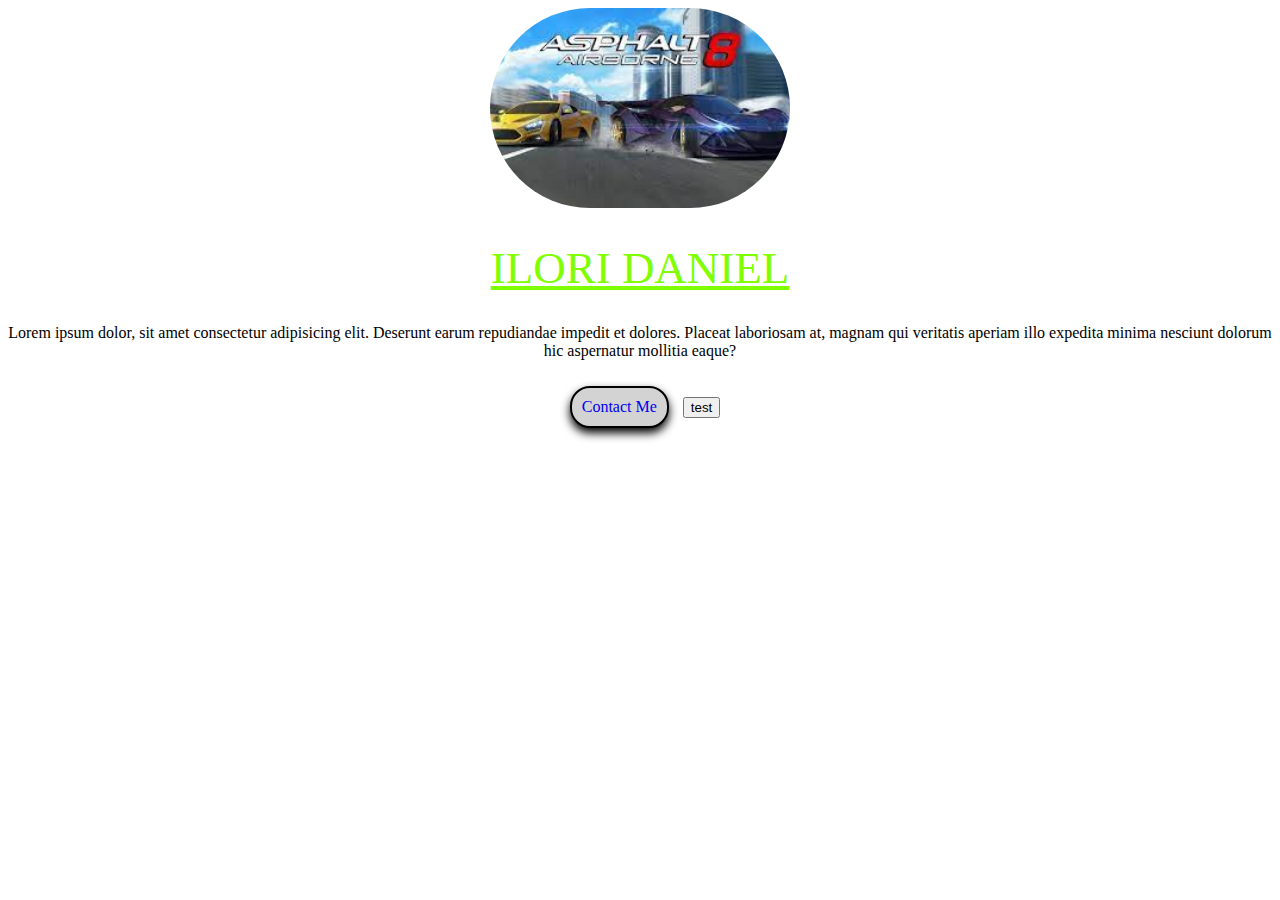
<file: index.html>
<!DOCTYPE html>
<html lang="en">
<head>
    <meta charset="UTF-8">
    <meta name="viewport" content="width=device-width, initial-scale=1.0">
    <meta http-equiv="X-UA-Compatible" content="ie=edge">
    <title>Welcome - Dolamu</title>
    <link rel="stylesheet"type="text/css" href="style.css">
</head>
<body>
    <div class="profile-pic">
        
    </div>
    <h1 id="user-name">Ilori Daniel</h1>
    <p>Lorem ipsum dolor, sit amet consectetur adipisicing elit. Deserunt earum repudiandae impedit et dolores. Placeat laboriosam at, magnam qui veritatis aperiam illo expedita minima nesciunt dolorum hic aspernatur mollitia eaque?</p>
    <div class="button">
    <a href="about.html">Contact Me</a>
    </div>
    <button>test</button>
</body>
</html>
</file>
<file: style.css>
body {
    text-align: center;

}

.profile-pic {
    border-radius: 1000px;
    height: 200px;
    overflow: hidden;
    width: 300px;
    background-image: url(./a8.jfif);
    background-size: cover;
    background-position: top;
    display: inline-block;
}

#user-name {
    color: chartreuse;
    font-family: colonna MT;
    font-size: 45px;
    font-weight: 480;
    text-transform: uppercase;
    text-decoration: underline chartreuse;
}

a {
    text-decoration: none;
}

.button {
    display: inline-block;
    text-decoration: none;
    background-color: lightgrey;
    color: rgb(38, 38, 38);
    padding: 10px;
    margin: 10px;
    border: 2px black solid;
    border-radius: 20px;
    box-shadow: 0px 5px 10px black;
}

.qabox{
    display: flex;
    width: 100px;
    align-items: center;
}

.heading-tertiary{
    flex: 1 0 30%;
    text-align: right;
    margin-right: 15px;
    font-family: sans-serif;
}

.value {
    flex: 0 0 70%;
    text-align: left;
}
</file>
